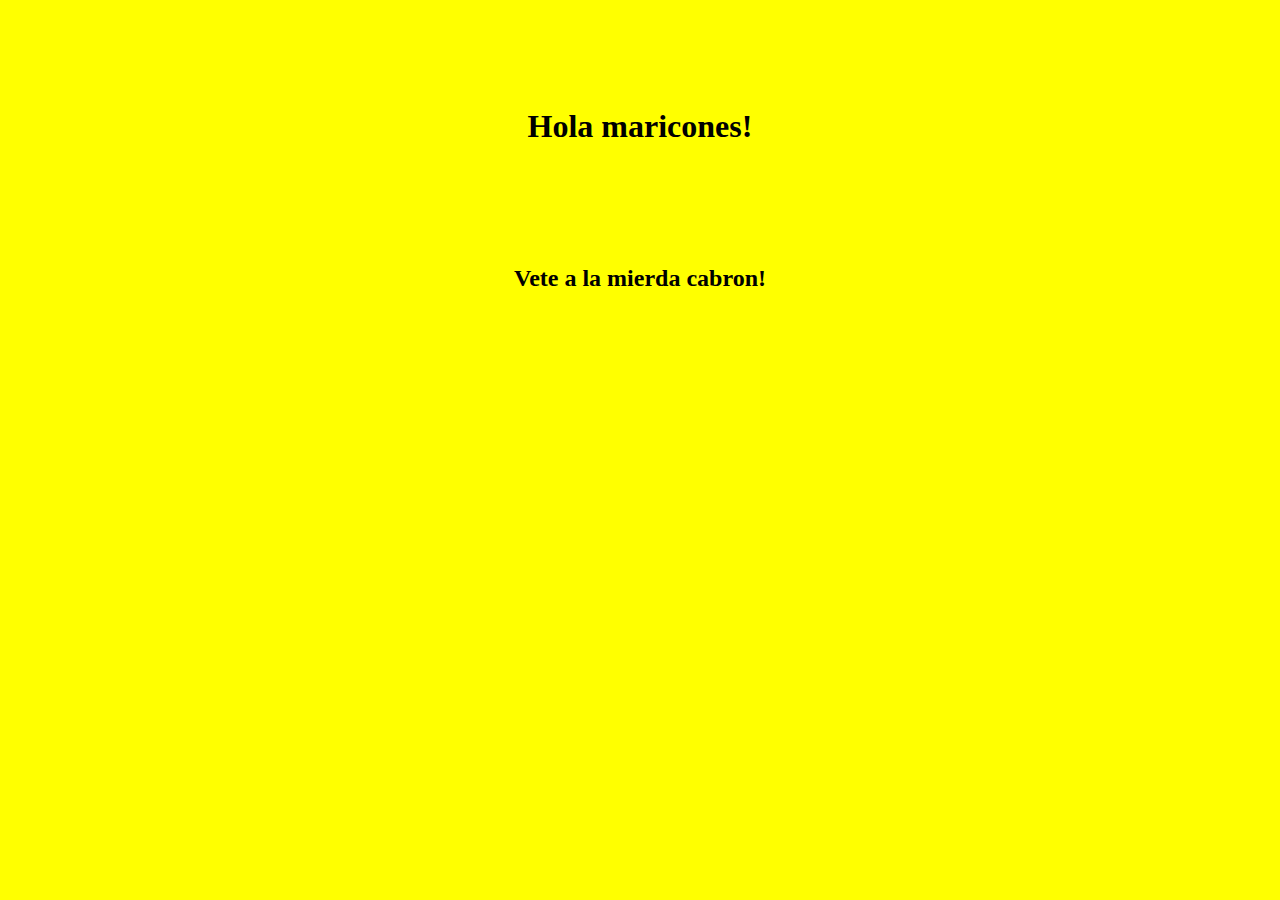
<file: index.html>
<html>
<body bgcolor=yellow>
<h1 style="width: 100%; display: inline-block; text-align: center; margin-top: 100px; margin-bottom: 100px">Hola maricones!</h1>
<h2 style="width: 100%; display: inline-block; text-align: center;">Vete a la mierda cabron!</h2>

</body>
</html>
</file>
